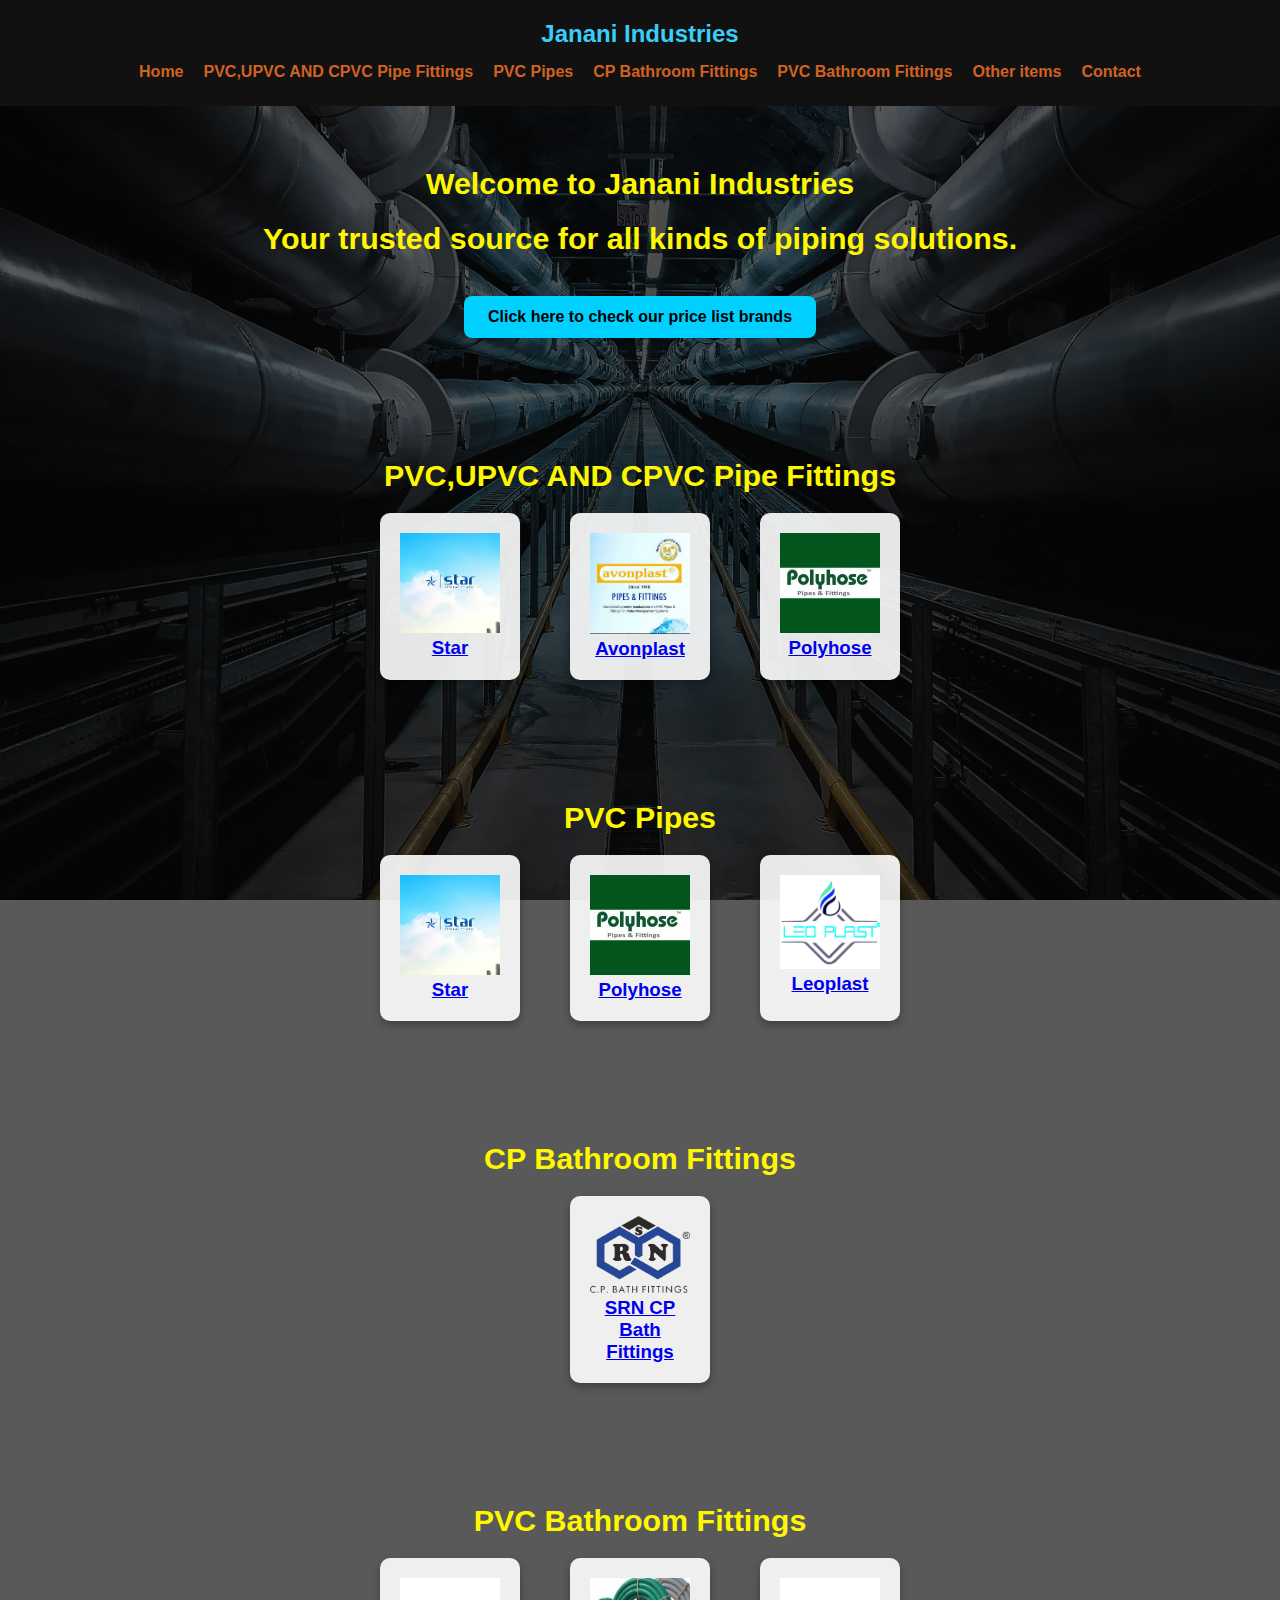
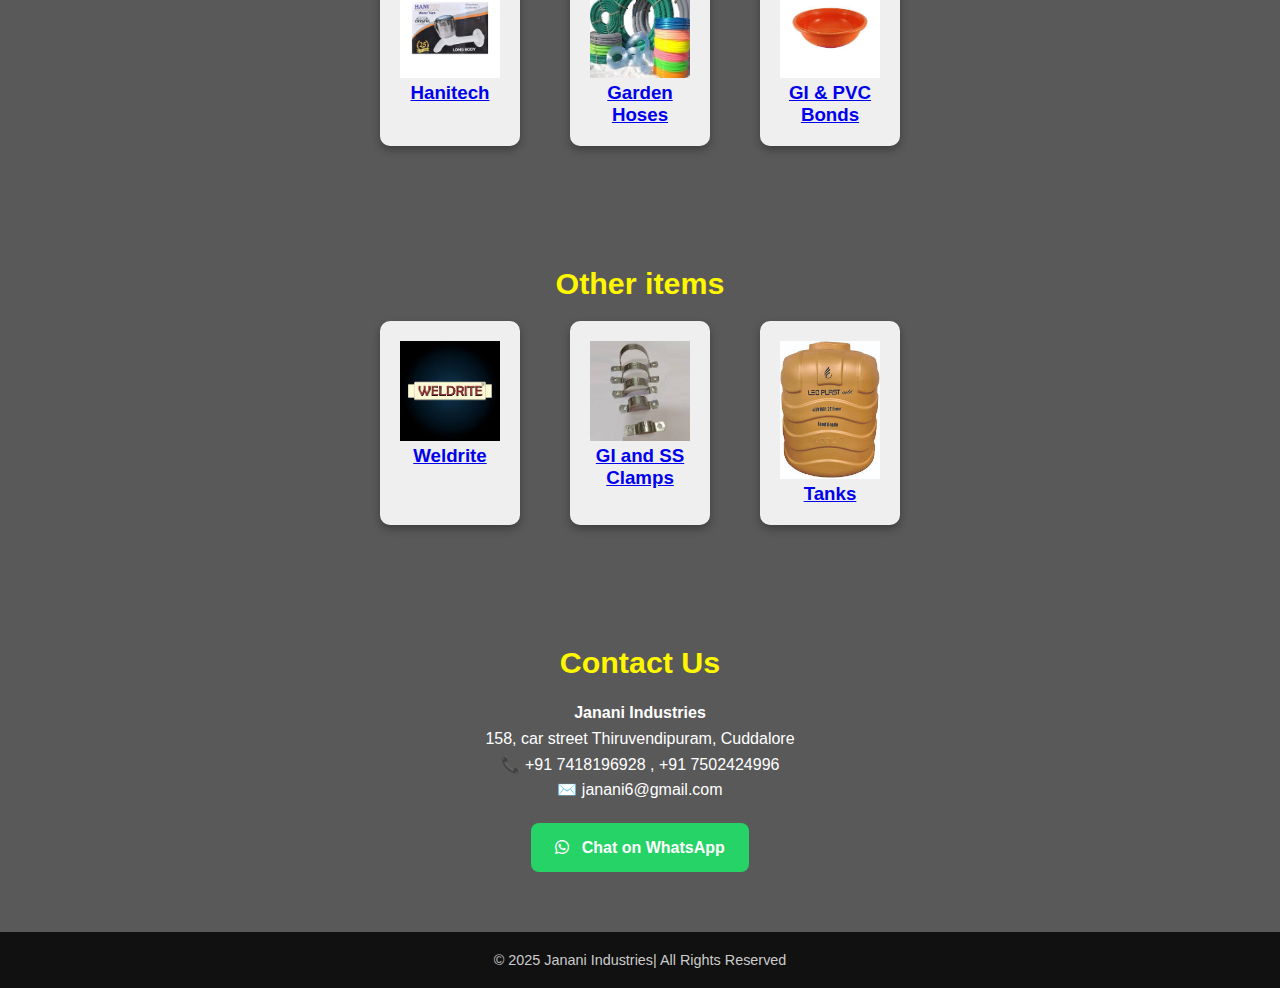
<file: index.html>
<!DOCTYPE html>
<html lang="en">
<head>
  <meta charset="UTF-8" />
  <meta name="viewport" content="width=device-width, initial-scale=1.0"/>
  <title>Janani Industries</title>
  <link rel="stylesheet" href="style.css" />
  <link rel="stylesheet" href="https://cdnjs.cloudflare.com/ajax/libs/font-awesome/6.4.0/css/all.min.css">
</head>
<body>

  <header>
    <h1>Janani Industries</h1>
    <nav>
      <a href="#welcome">Home</a>
      <a href="#pvc-pipe-fittings">PVC,UPVC AND CPVC Pipe Fittings</a>
      <a href="#pvc-pipes">PVC Pipes</a>
      <a href="#cp-fittings">CP Bathroom Fittings</a>
      <a href="#pvc-bath-fittings">PVC Bathroom Fittings</a>
      <a href="#weldrite">Other items</a>
      <a href="#contact">Contact</a>
    </nav>
  </header>

  <div class="background">

    <!-- Welcome Section -->
    <section id="welcome" class="overlay brand-section">
      <h2>Welcome to Janani Industries</h2>
      <p><h2>Your trusted source for all kinds of piping solutions.</h2></p>
      <p><a href="#pvc-pipe-fittings" class="download-btn">Click here to check our price list brands</a></p>
    </section>

    <!-- PVC Pipe Fittings -->
    <section id="pvc-pipe-fittings" class="overlay brand-section">
      <h2>PVC,UPVC AND CPVC Pipe Fittings</h2>
      <div class="logos">
        <div>
          <img src="images/star-logo.jpg" alt="Star" />
          <p><a href="files/star-pricelist.pdf" target="_blank"><h3>Star</h3></a></p>
        </div>
        <div>
          <img src="images/avonplast-logo.jpeg" alt="Avonplast" />
          <p><a href="files/avonplast-pricelist.pdf" target="_blank"><h3>Avonplast</h3></a></p>
        </div>
        <div>
          <img src="images/polyhose-logo.jpeg" alt="Polyhose" />
          <p><a href="files/polyhose-pricelist.pdf" target="_blank"><h3>Polyhose</h3></a></p>
        </div>
      </div>
    </section>

    <!-- PVC Pipes -->
    <section id="pvc-pipes" class="overlay brand-section">
      <h2>PVC Pipes</h2>
      <div class="logos">
        <div>
          <img src="images/star-logo.jpg" alt="Star" />
          <p><a href="files/starpvcpipe-pricelist.pdf" target="_blank"><h3>Star</h3></a></p>
        </div>
        <div>
          <img src="images/polyhose-logo.jpeg" alt="Polyhose" />
          <p><a href="files/polypvc-pricelist.pdf" target="_blank"><h3>Polyhose</h3></a></p>
        </div>
        <div>
          <img src="images/leoplast-logo.png" alt="Leoplast" />
          <p><a href="files/leoplastpvc-pricelist.pdf" target="_blank"><h3>Leoplast</h3></a></p>
        </div>
      </div>
    </section>

    <!-- CP Bathroom Fittings -->
    <section id="cp-fittings" class="overlay brand-section">
      <h2>CP Bathroom Fittings</h2>
      <div class="logos">
        <div>
          <img src="images/srn-logo.png" alt="SRN" />
          <p><a href="files/cp-pricelist.pdf" target="_blank"><h3>SRN CP Bath Fittings</h3></a></p>
        </div>
      </div>
    </section>

    <!-- PVC Bathroom Fittings -->
    <section id="pvc-bath-fittings" class="overlay brand-section">
      <h2>PVC Bathroom Fittings</h2>
      <div class="logos">
        <div>
          <img src="images/hanitec-logo.png" alt="Hanitec" />
          <p><a href="files/Hanitec-pricelist.pdf" target="_blank"><h3>Hanitech</h3></a></p>
        </div>
        <div>
          <img src="images/gardonhose-logo.jpeg" alt="Garden Hose" />
          <p><a href="files/Gardon Hoses-pricelist.pdf" target="_blank"><h3>Garden Hoses</h3></a></p>
        </div>
        <div>
          <img src="images/Gi and pvc bonds-logo.jpeg" alt="GI & PVC Bonds" />
          <p><a href="files/Gi and pvc bonds-pricelist.pdf" target="_blank"><h3>GI & PVC Bonds</h3></a></p>
        </div>
      </div>
    </section>

    <!-- Weldrite Solvent Cements -->
    <section id="weldrite" class="overlay brand-section">
      <h2>Other items</h2>
      <div class="logos">
        <div>
          <img src="images/weldrite-logo.jpeg" alt="Weldrite" />
          <p><a href="files/Weldrite-pricelist.pdf" target="_blank"><h3>Weldrite</h3></a></p>
        </div>
        <div>
          <img src="images/gi and ss clamps-logo.jpeg" alt="GI and SS Clamps" />
          <p><a href="files/clamps-pricelist.pdf" target="_blank"><h3>GI and SS Clamps</h3></a></p>
        </div>
        <div>
          <img src="images/water tanks-logo.jpeg" alt="GI and SS Clamps" />
          <p><a href="files/tanks-pricelist.pdf" target="_blank"><h3>Tanks</h3></a></p>
        </div>
      </div>
    </section>

    <!-- Contact Section -->
    <section id="contact" class="overlay brand-section">
  <h2>Contact Us</h2>
  <p><strong>Janani Industries</strong></p>
  <p>158, car street Thiruvendipuram, Cuddalore</p>
  <p>📞 +91 7418196928 , +91 7502424996</p>
  <p>✉️ janani6@gmail.com</p>
  <p>
    <a href="https://wa.me/7418196928" class="download-btn whatsapp" target="_blank">
      <i class="fab fa-whatsapp"></i> Chat on WhatsApp
    </a>
  </p>
</section>

  </div>

  <footer>
    <p>© 2025 Janani Industries| All Rights Reserved</p>
  </footer>

</body>
</html>
</file>
<file: style.css>
* {
  margin: 0;
  padding: 0;
  box-sizing: border-box;
}
body {
  font-family: 'Segoe UI', sans-serif;
  color: rgb(58, 206, 247);
  scroll-behavior: smooth;
}
header {
  background-color: #111;
  padding: 20px;
  text-align: center;
}
header h1 {
  margin-bottom: 10px;
  font-size: 1.5em;
}
nav {
  display: flex;
  flex-wrap: wrap;
  justify-content: center;
}
nav a {
  color: #d26221;
  margin: 5px 10px;
  text-decoration: none;
  font-weight: bold;
}
nav a:hover {
  text-decoration: underline;
}
.background {
  background-image: url("images/background.jpg");
  background-size: cover;
  background-attachment: fixed;
  background-position: center;
}
.overlay {
  padding: 60px 20px;
  background-color: rgba(0, 0, 0, 0.65);
  text-align: center;
}
.brand-section {
  display: flex;
  flex-direction: column;
  align-items: center;
}
.brand-section h2 {
  font-size: 1.9em;
  color: #fff700;
  margin-bottom: 20px;
}
.logos {
  display: flex;
  flex-wrap: wrap;
  justify-content: center;
  gap: 50px;
}
.logos div {
  text-align: center;
  background-color: rgba(255, 255, 255, 0.9);
  padding: 20px;
  border-radius: 10px;
  width: 140px;
}
.logos img {
  width: 100px;
  height: auto;
}
.logos p a {
  color: #567f27;
  font-weight: bold;
  text-decoration: none;
}
.logos p a:hover {
  text-decoration: underline;
}
footer {
  background-color: #111;
  text-align: center;
  padding: 20px;
  font-size: 0.9em;
  color: #ccc;
}

/* Responsive */
@media (max-width: 768px) {
  nav {
    flex-direction: column;
  }
  .logos {
    flex-direction: column;
    align-items: center;
  }
  .logos div {
    margin-bottom: 20px;
  }
}

.download-btn {
  display: inline-block;
  padding: 12px 24px;
  background-color: #00d0ff;
  color: #000;
  font-weight: bold;
  border-radius: 8px;
  margin-top: 20px;
  text-decoration: none;
}
.download-btn:hover {
  background-color: #00b4e0;
  color: #fff;
}
#contact p {
  color: #fff;
  line-height: 1.6;
}
.logos div {
  /* existing styles... */
  box-shadow: 0 4px 8px rgba(0, 0, 0, 0.3);
  transition: transform 0.2s ease;
}
.logos div:hover {
  transform: scale(1.05);
}
/* WhatsApp button specific style */
.download-btn.whatsapp {
  background-color: #25D366;
  color: #fff;
  border: none;
}
.download-btn.whatsapp:hover {
  background-color: #1ebe5a;
}

/* Optional WhatsApp icon styling (if using font awesome) */
.download-btn i {
  margin-right: 8px;
}
</file>
